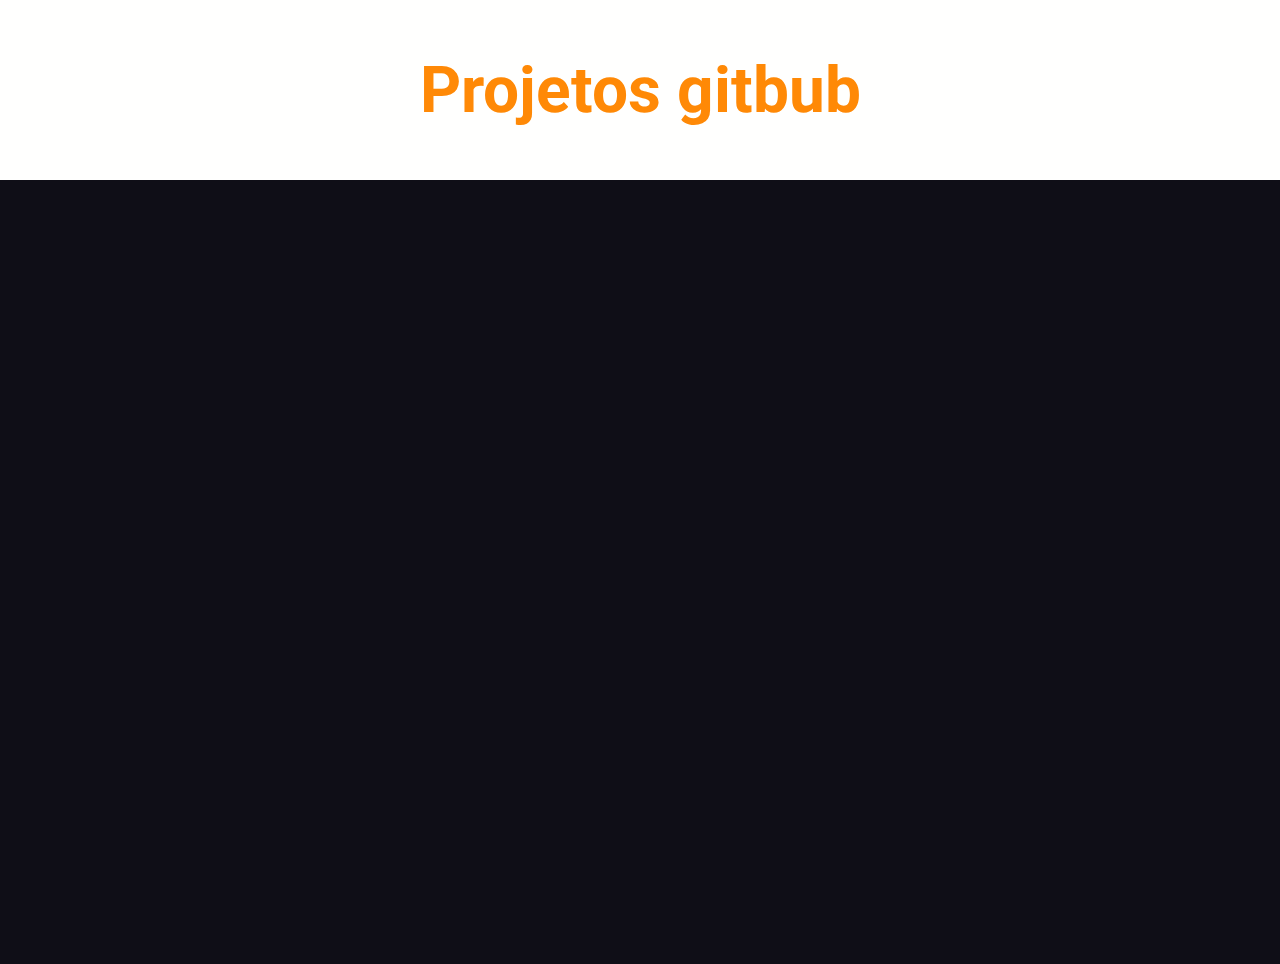
<file: public/index.html>
<!DOCTYPE html>
<html lang="en">
<head>
    <meta charset="UTF-8">
    <meta name="viewport" content="width=device-width, initial-scale=1.0">
    <title>Portfólio</title>
    <link rel="stylesheet" href="style.css">
</head>
<!-- https://portfolio-listagem-github-api.web.app/ link do firebase -->
<body>
    <header>
        <h1>Projetos gitbub</h1>
    </header>
    <main>
        <section id="projetos">
            
        </section>
    </main>

    <script src="script.js"></script>
</body>
</html>
</file>
<file: public/style.css>
@import url('https://fonts.googleapis.com/css2?family=Roboto:wght@400;500;700;900&display=swap');
* {
  margin: 0;
  padding: 0;
  box-sizing: border-box;
  font-family: 'Roboto', sans-serif;
}

body {
  background-color: #0f0e17;
}

header {
  height: 20vh;
  width: 100%;
  background: #fffffe;
  display: flex;
  justify-content: center;
  align-items: center;
}

header h1 {
  color: #ff8906;
  font-size: 4rem;
}



#projetos {
  margin-top: 5%;
  display: flex;
  flex-wrap: wrap;
  height: 80vh;
  align-items: center;
  justify-content: center;
}

#projetos div {
  width: 300px;
  height: 300px;
  margin: 10px 20px;
  border-radius: 5px;
  box-shadow: 1px 2px 2px 1px #f7f7f7;
}

#projetos div span {
  font-size: 2rem;
  text-align: center;
  margin-bottom: 5rem;
}

#projetos div a {
  font-size: 1.3rem;
  text-decoration: none;
  color: #d41b1b;
  margin: 0.2rem 0;
}

div a:hover {
  border-bottom: 2px solid #00bd6e;
}

.card {
  display: flex;
  flex-direction: column;
  justify-content: center;
  align-items: center;
}

.card-style-bg-html-img {
  background: url(img/html-logo.png);
  background-repeat: no-repeat;
  background-size: cover;
  opacity: 0.8;
  display: flex;
  align-items: center;
  justify-content: center;
  flex-direction: column;
}

.card-style-go-bg-img {
  background: url(img/go-logo.png);
  background-repeat: no-repeat;
  background-size: 100%;
  opacity: 0.8;
  display: flex;
  align-items: center;
  justify-content: center;
  flex-direction: column;
}

.card-style-bg-js-img {
  background: url(img/js-logo.png);
  background-repeat: no-repeat;
  background-size: cover;
  opacity: 0.8;
  display: flex;
  align-items: center;
  justify-content: center;
  flex-direction: column;
}

.card-style-bg-c-img {
  background: url(img/c-logo.webp);
  background-repeat: no-repeat;
  background-size: cover;
  opacity: 0.8;
  display: flex;
  align-items: center;
  justify-content: center;
  flex-direction: column;
}

.card-style-bg-css-img {
  background: url(img/css-logo.png);
  background-repeat: no-repeat;
  background-size: cover;
  opacity: 0.8;
  display: flex;
  align-items: center;
  justify-content: center;
  flex-direction: column;
}

.card-style-bg-no-image-img {
  background: url(img/no-image.png);
  background-repeat: no-repeat;
  background-size: cover;
  opacity: 0.8;
  display: flex;
  align-items: center;
  justify-content: center;
  flex-direction: column;
}

.link-clone {
  text-decoration: underline;
  cursor: pointer;
}
</file>
